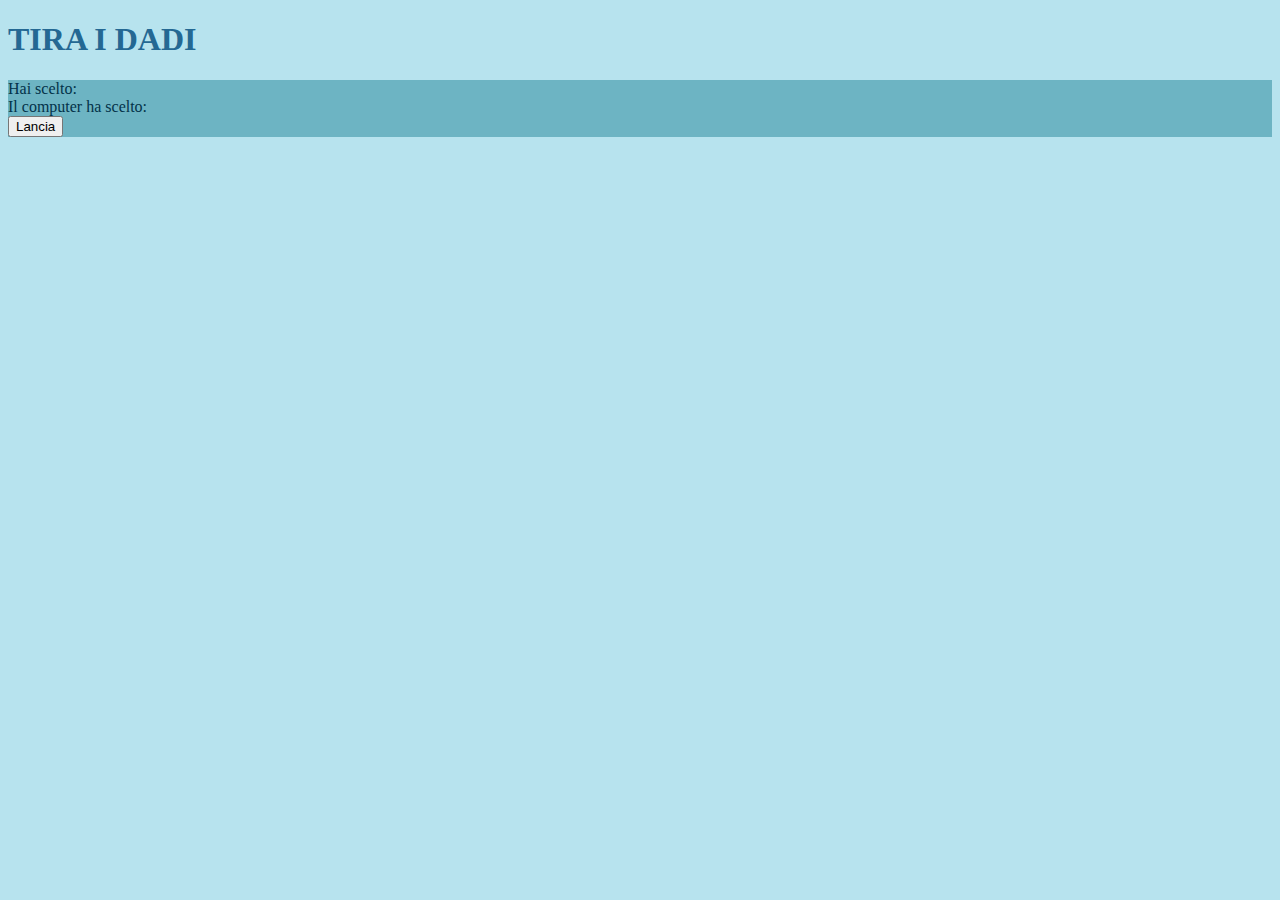
<file: js-dadi/index.html>
<!DOCTYPE html>
<html lang="en">

<head>
    <meta charset="UTF-8">
    <meta name="viewport" content="width=device-width, initial-scale=1.0">
    <title>JS Dadi</title>

    <!-- bootstrap -->
    <link href="https://cdn.jsdelivr.net/npm/bootstrap@5.3.2/dist/css/bootstrap.min.css" rel="stylesheet"
        integrity="sha384-T3c6CoIi6uLrA9TneNEoa7RxnatzjcDSCmG1MXxSR1GAsXEV/Dwwykc2MPK8M2HN" crossorigin="anonymous">

    <link rel="stylesheet" href="style.css">
</head>

<body>
    <div class="container pt-5 px-3">
        <h1 class="text-center mt-5 mb-5 display-1 fw-bold">TIRA I DADI</h1>

        <div class="d-flex flex-column align-items-center mx-5">
            <div class="game px-5 pb-5 rounded-5 shadow ">
                <div class="fs-3 mt-4 text-center" id="user">Hai scelto:</div>
                <div class="fs-3 text-center" id="computer">Il computer ha scelto:</div>
                <div class="my-4 text-center">
                    <button id="run" type="button" class="btn btn-info text-white">Lancia</button>
                </div>
                <div class="fs-3 text-center" id="result"></div>
            </div>
        </div>
    </div>


    <script src="https://cdn.jsdelivr.net/npm/bootstrap@5.3.2/dist/js/bootstrap.bundle.min.js"
        integrity="sha384-C6RzsynM9kWDrMNeT87bh95OGNyZPhcTNXj1NW7RuBCsyN/o0jlpcV8Qyq46cDfL"
        crossorigin="anonymous"></script>
    <script src="./js/script.js"></script>
</body>

</html>
</file>
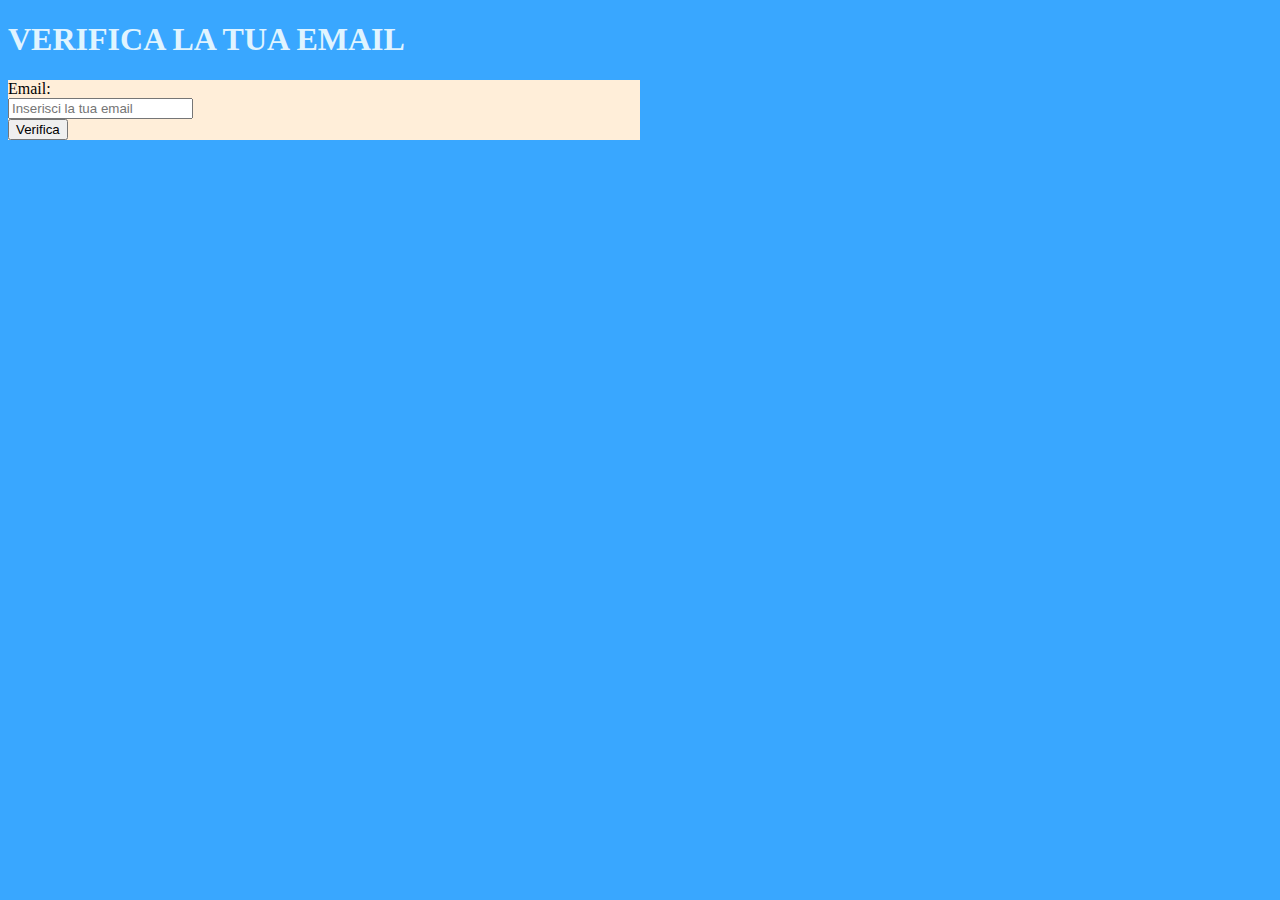
<file: js-mail/js/index.html>
<!DOCTYPE html>
<html lang="en">

<head>
    <meta charset="UTF-8">
    <meta name="viewport" content="width=device-width, initial-scale=1.0">
    <title>JS e-mail</title>

    <!-- bootstrap -->
    <link href="https://cdn.jsdelivr.net/npm/bootstrap@5.3.2/dist/css/bootstrap.min.css" rel="stylesheet"
        integrity="sha384-T3c6CoIi6uLrA9TneNEoa7RxnatzjcDSCmG1MXxSR1GAsXEV/Dwwykc2MPK8M2HN" crossorigin="anonymous">

    <link rel="stylesheet" href="style.css">
</head>

<body>
    <div class="container">
        <h1 class="display-1 text-center fw-bolder my-5">VERIFICA LA TUA EMAIL</h1>
        <div class="d-flex justify-content-center">
            <div class=" background text-center p-3 mt-4 rounded-4 shadow">
                <label class="pb-3 fs-4" for="insert-email">Email:</label>
                <div class="pb-4">
                    <input class="form-control px-3 py-2" id="insert-email" type="email"
                        placeholder="Inserisci la tua email">
                </div>
                <button id="run" type="button" class="btn btn-primary mb-3 fs-4">Verifica</button>
                <div id="control-result"></div>
            </div>
        </div>
    </div>


    <script src="https://cdn.jsdelivr.net/npm/bootstrap@5.3.2/dist/js/bootstrap.bundle.min.js"
        integrity="sha384-C6RzsynM9kWDrMNeT87bh95OGNyZPhcTNXj1NW7RuBCsyN/o0jlpcV8Qyq46cDfL"
        crossorigin="anonymous"></script>
    <script src="./script.js"></script>
</body>

</html>
</file>
<file: js-dadi/style.css>
body {
    background-color: #b7e3ee;
    color: #033249;
}

h1 {
    color: #246893;
}

.game {
    background-color: #0873896b;
    height: auto;
}
</file>
<file: js-mail/js/style.css>
body {
    background-color: #39A7FF;
}

h1 {
    color: #E0F4FF;
}

.background {
    background-color: #FFEED9;
    width: 50%;
}
</file>
